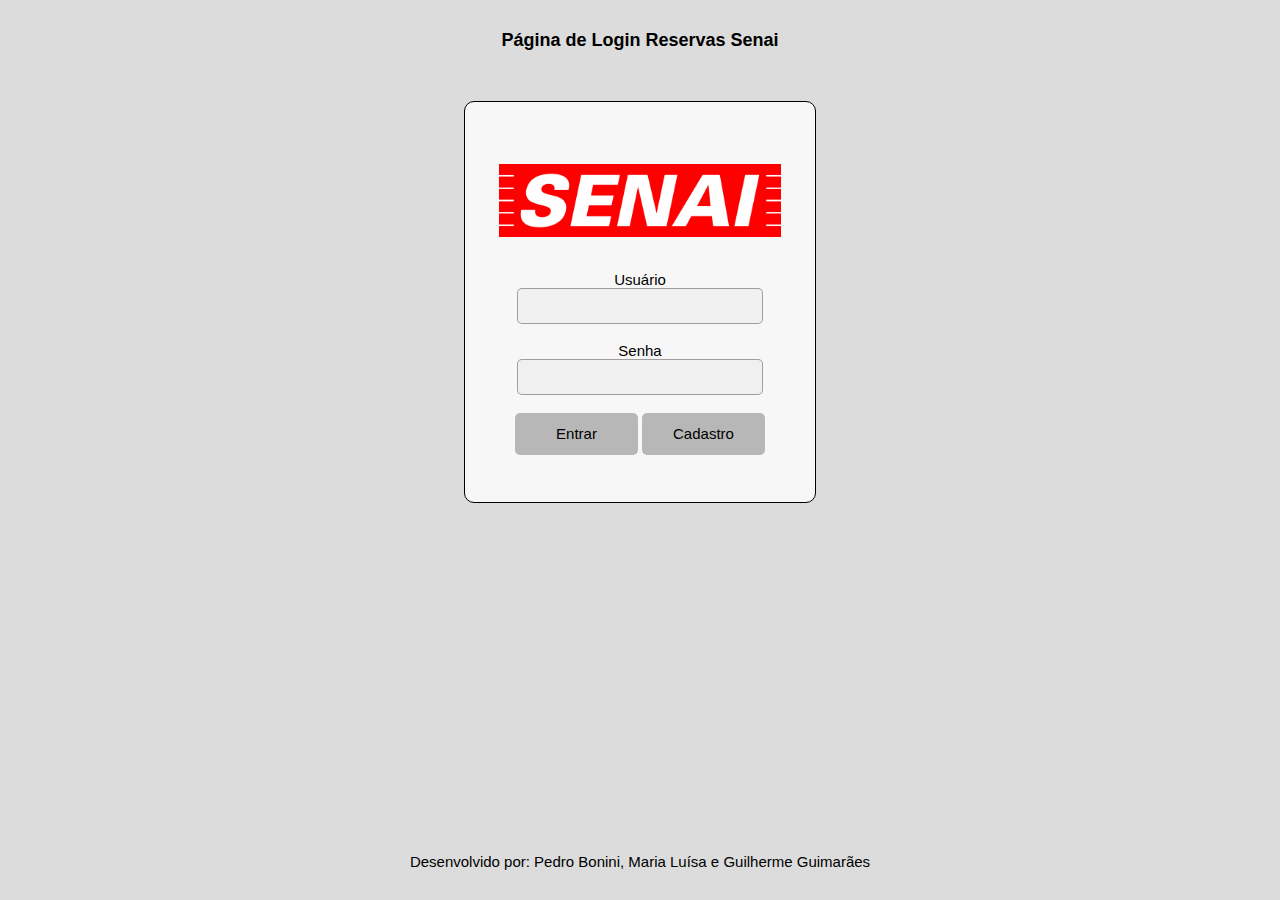
<file: projeto_reservas/Senai/index.html>
<!DOCTYPE html>
<html lang="pt-BR">
<head>
    <meta charset="UTF-8">
    <meta name="viewport" content="width=device-width, initial-scale=1.0">
    <title>Login Reservas Senai</title>
    <link rel="stylesheet" href="style.css">
</head>
<body>
    <header>
        <h4>Página de Login Reservas Senai</h4>
    </header>
    <div class="principal">
        <section>
            <img src="./images/senai.png" alt="Logo Senai">

            <p>Usuário</p>
            <input type="text" name="username">

            <p>Senha</p>
            <input type="password" name="senha">
            <br>
            <button>Entrar</button>
            <button onclick="window.location.href='./cadastro/index.html'">Cadastro</button>
        </section>

    <footer>
        <p>Desenvolvido por: Pedro Bonini, Maria Luísa e Guilherme Guimarães</p>
    </footer>
</body>
</html>
</file>
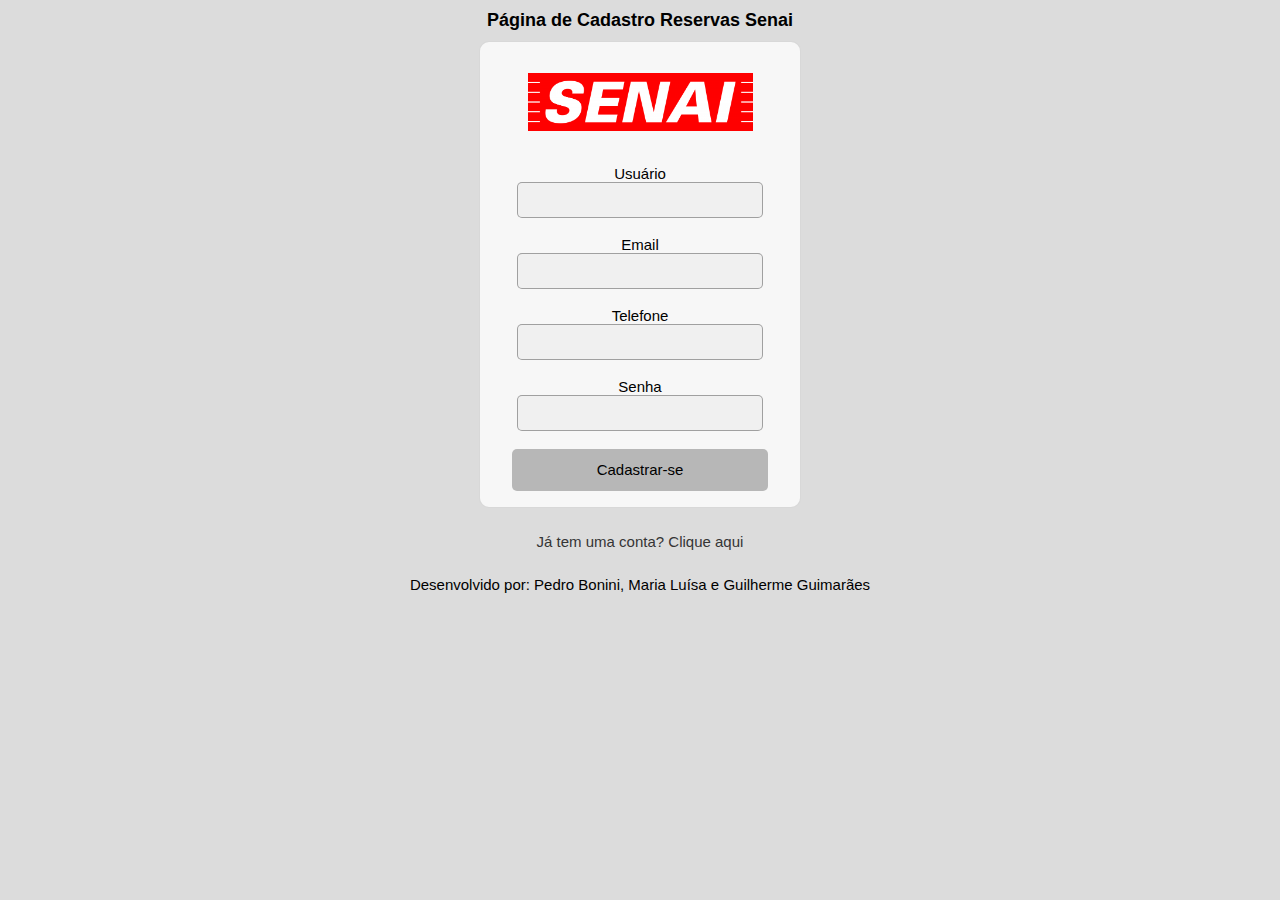
<file: projeto_reservas/Senai/cadastro/index.html>
<!DOCTYPE html>
<html lang="pt-BR">
<head>
    <meta charset="UTF-8">
    <meta name="viewport" content="width=device-width, initial-scale=1.0">
    <title>Login Reservas Senai</title>
    <link rel="stylesheet" href="style.css">
</head>
<body>
    <header>
        <h4>Página de Cadastro Reservas Senai</h4>
    </header>
    <div class="principal">
        <section id="formulario_registro">
            <img src="../images/senai.png" alt="Logo Senai">

            <p>Usuário</p>
            <input type="text" name="nome">
            <p>Email</p>
            <input type="email" name="email">
            <p>Telefone</p>
            <input type="text" name="Telefone">
            <p>Senha</p>
            <input type="password" name="senha">
            <br>
            <button onclick="window.location.href='../index.html'">Cadastrar-se</button>
        </section>
    </div>

    <div class="login">
        <a href="../index.html">Já tem uma conta? Clique aqui</a>
    </div>
    
    <footer>
        <p>Desenvolvido por: Pedro Bonini, Maria Luísa e Guilherme Guimarães</p>
    </footer>
</body>
</html>
</file>
<file: projeto_reservas/Senai/style.css>
*{
    margin: 0;
    padding: 0;
}

body{
    font-family: Arial, Helvetica, sans-serif;
    text-align: center;
    background-color: #acacac6c;
}

header{
    font-size: 18px;
    padding: 30px;
}

section img{
    margin-top: 30px;
    margin-bottom: 30px;
    width: 282px;
}

section{
    border: 1px solid black;
    align-content: center;
    border-radius: 10px;
    width: 350px;
    height: 400px;
    background-color: #f7f7f7;
    margin-top: 20px;
}

section button{
    font-size: 15px;
    border: none;
    background-color: #B7B7B7;
    height: 42px;
    border-radius: 5px;
    margin-bottom: 15px;
    width: 35%;
    cursor: pointer;
}

section p{
    font-size: 15px;
}

a{
    text-decoration: none;
    color: rgb(53, 53, 53);
    font-size: 15px;
}

section input{
    border: 1px solid rgba(47, 34, 34, 0.404);
    width: 246px;
    height: 36px;
    font-size: 18px;
    border-radius: 5px;
    margin-bottom: 18px;
    box-sizing: border-box; /* Inclui padding e border no cálculo da largura */
    background-color: #F0F0F0;
}

.principal{
    display: flex;
    justify-content: center;
}

.esqueci_senha{
    margin: 25px;
    margin-top: 10px;
}

footer{
    text-align: center;
    bottom: 30px;
    position: absolute;
    width: 100%;
    font-size: 15px;
}
</file>
<file: projeto_reservas/Senai/cadastro/style.css>
*{
    margin: 0;
    padding: 0;
}

body{
    font-family: Arial, Helvetica, sans-serif;
    text-align: center;
    background-color: #acacac6c;
}

header{
    font-size: 18px;
    padding: 10px;
    margin-top: 0px;
}

section img{
    margin-top: 30px;
    margin-bottom: 30px;
    width: 225px;
}

section{
    border: 1px solid rgba(128, 128, 128, 0.26);
    align-content: center;
    border-radius: 10px;
    width: 320px;
    height: 465px;
    background-color: #f7f7f7;
    margin-top:0px;
}

section button{
    font-size: 15px;
    border: none;
    background-color: #B7B7B7;
    height: 42px;
    border-radius: 5px;
    margin-bottom: 15px;
    width: 80%;
    cursor: pointer;
}

section p{
    font-size: 15px;
}

a{
    text-decoration: none;
    color: rgb(53, 53, 53);
    font-size: 15px;
}

section input{
    border: 1px solid rgba(43, 43, 43, 0.404);
    width: 246px;
    height: 36px;
    font-size: 18px;
    border-radius: 5px;
    margin-bottom: 18px;
    box-sizing: border-box; /* Inclui padding e border no cálculo da largura */
    background-color: #F0F0F0;
}

.principal{
    display: flex;
    justify-content: center;
}

.login{
    margin: 25px;
}

footer{
    text-align: center;
    bottom: 30px;
    position: center;
    width: 100%;
    font-size: 15px;
}
</file>
